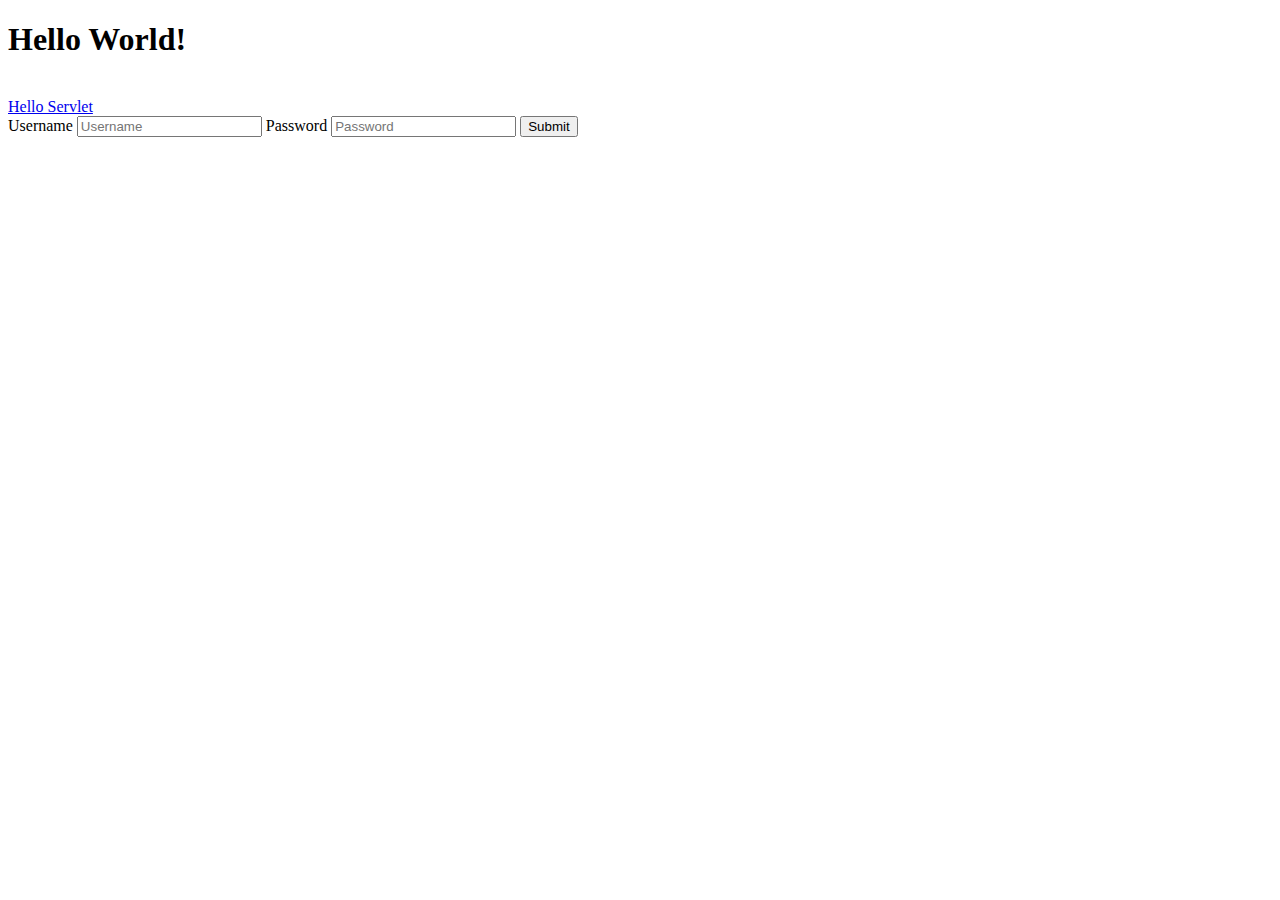
<file: target/demo-1.0-SNAPSHOT/index.html>
<!DOCTYPE html>
<html lang="it">
<head>
    <title>Demo check</title>
</head>
<body>
<h1>Hello World!</h1>
<br/>
<a href="hello-servlet">Hello Servlet</a>
<form action="hello-servlet" method="POST">
    <label for="user">Username</label>
    <input type="text" id="user" name="user" placeholder="Username">
    <label for="password">Password</label>
    <input type="password" id="password" name="password" placeholder="Password">
    <input type="submit" >
</form>
</body>
</html>
</file>
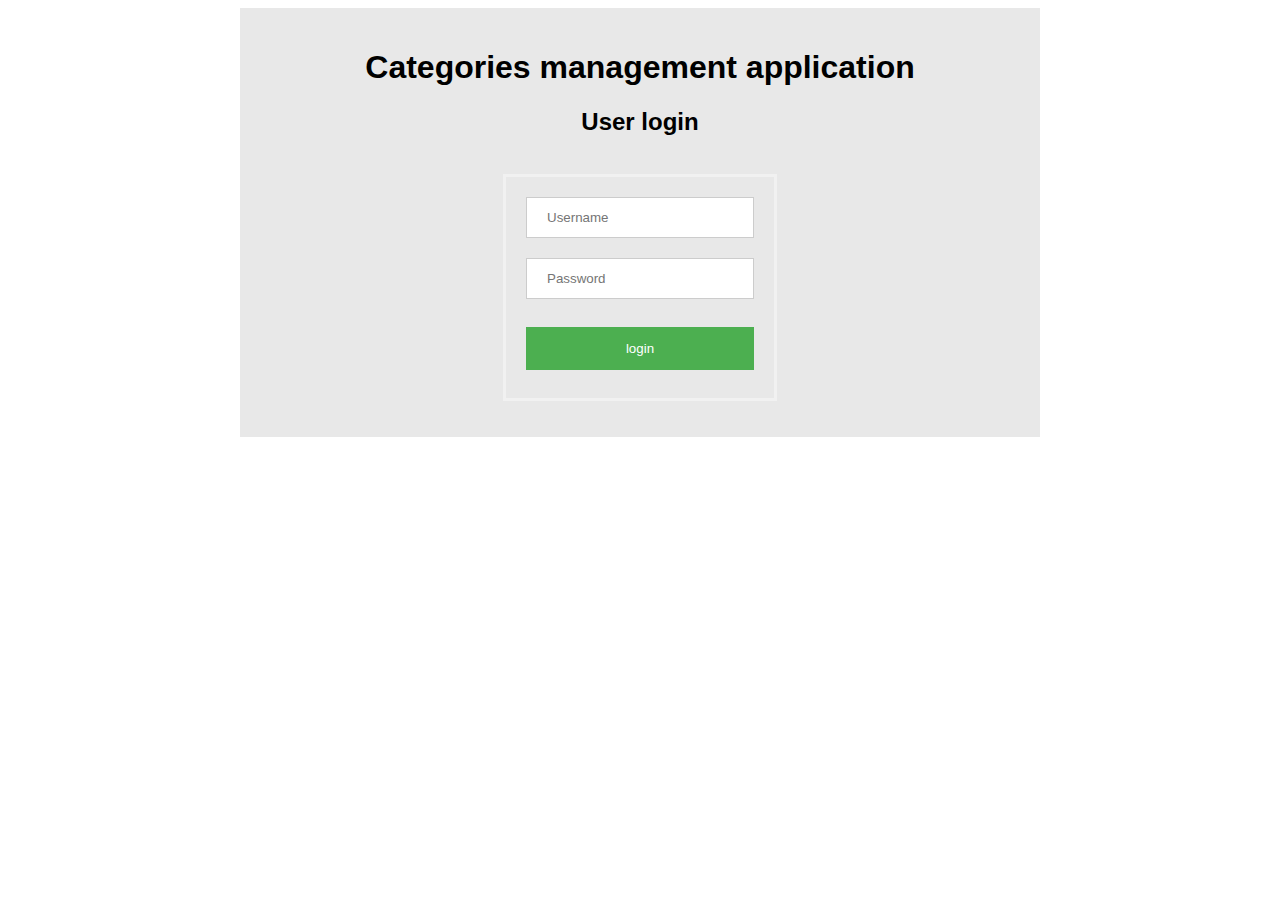
<file: src/main/webapp/index.html>
<!DOCTYPE html>
<html lang="en" xmlns:th="http://www.thymeleaf.org">
<head>
    <title>Login</title>
    <meta charset="UTF-8">
    <link rel="stylesheet" href="css/login.css">
    <link rel="shortcut icon" href="images/favicon.ico" type="image/x-icon">
    <link rel="icon" href="images/favicon.ico" type="image/x-icon">
</head>
<body>
<div class="container">
    <h1>Categories management application</h1>
    <h2>User login</h2>
    <br/>
    <form action="CheckLogin" method="POST">
        <input type="text" id="user" name="user" placeholder="Username" required>
        <input type="password" id="password" name="password" placeholder="Password" required>
        <input type="submit" value="login">
    </form>
    <div th:if="${!errorMessage.equals('')}">
        <p class="errorMessage" th:text="${errorMessage}"></p>
    </div>
</div>
</body>
</html>
</file>
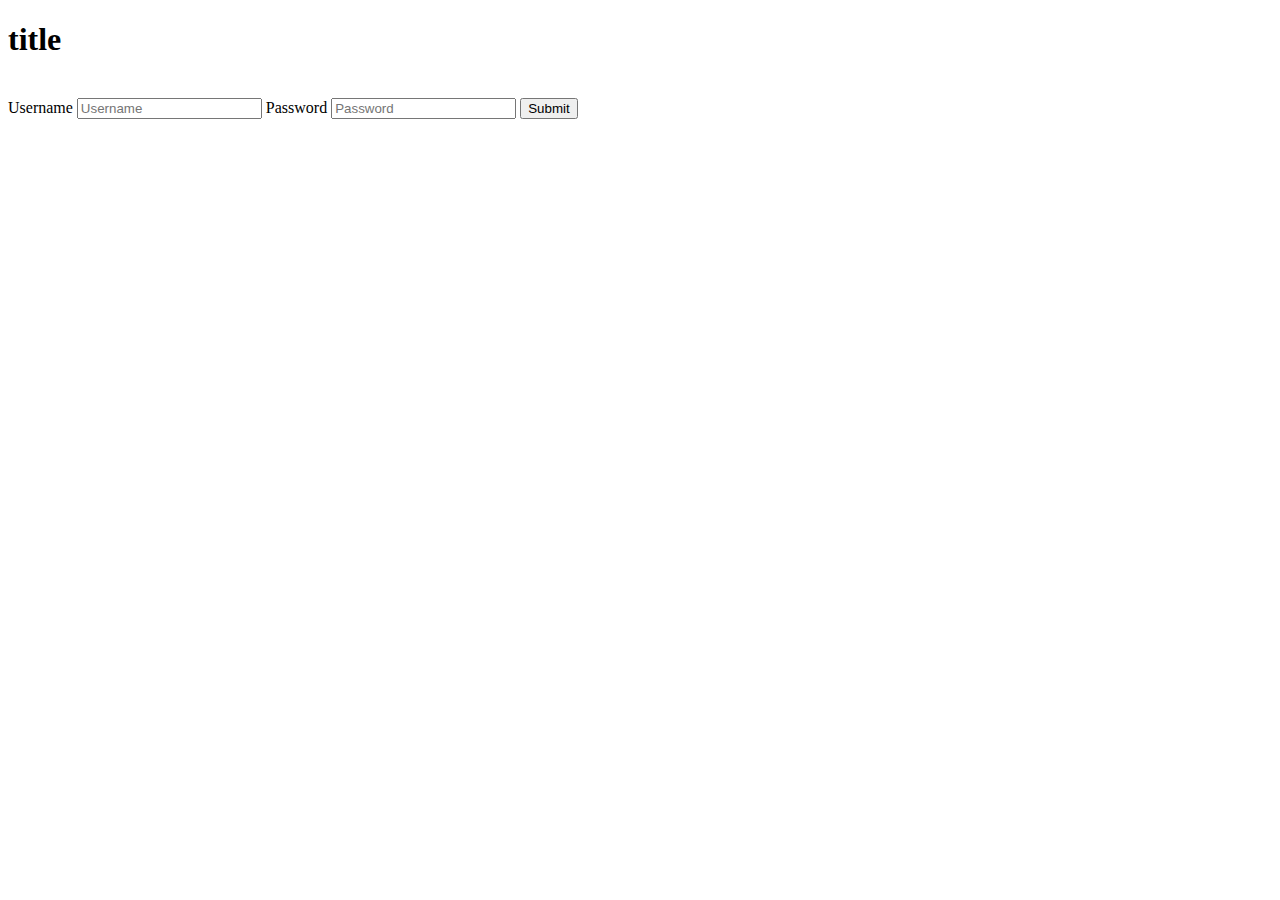
<file: src/main/webapp/WEB-INF/index.html>
<!DOCTYPE html>
<head><title>Demo check</title></head>
<body>
<h1>title</h1>
<br/>
<form action="CheckLogin" method="POST">
    <label for="user">Username</label>
    <input type="text" id="user" name="user" placeholder="Username">
    <label for="password">Password</label>
    <input type="password" id="password" name="password" placeholder="Password">
    <input type="submit" >
</form>
</body>
</html>
</file>
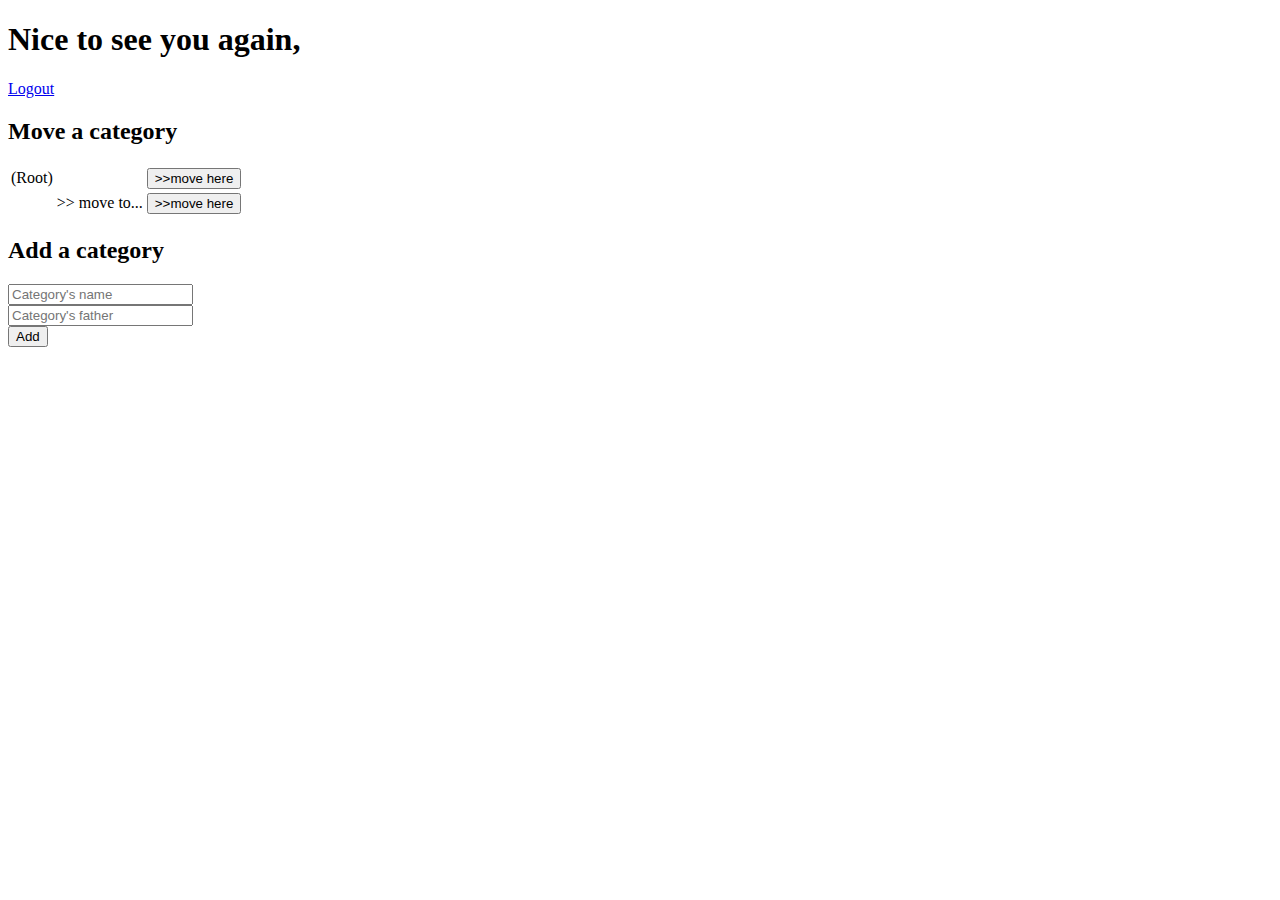
<file: src/main/webapp/WEB-INF/home.html>
<!DOCTYPE html>
<html lang="en" xmlns:th="http://www.thymeleaf.org">
<head>
    <meta charset="UTF-8">
    <link rel="stylesheet" th:href="@{/css/style.css}">
    <link rel="stylesheet" th:href="@{/css/tables.css}">
    <link rel="shortcut icon" th:href="@{images/favicon.ico}" type="image/x-icon">
    <link rel="icon" th:href="@{images/favicon.ico}" type="image/x-icon">
    <title>Category list</title>
</head>
<body>
<div class="container">
    <div>
        <h1 class="leftTitle">Nice to see you again, <span th:text="${session.user}"></span></h1>
        <a class="logout" href="Logout">Logout</a>
    </div>

    <div class="clearBoth"></div>
    <p class="errorMessage" th:text="${errorMessage}"></p>
    <div class="sideTable">
        <h2>Move a category</h2>
        <table class="pure-table pure-table-horizontal">
            <tbody>
            <tr>
                <td>(Root)</td>
                <td><!----></td>
                <td>
                    <div th:if="${!names.isEmpty()}">
                        <form action="MoveCategory" method="POST">
                            <input type="hidden" name="fromid" th:attr="value=${id}">
                            <input type="hidden" name="toid" value="0">
                            <input type="submit" name="submit" value=">>move here">
                        </form>
                    </div>
                </td>
            </tr>
            <tr th:each="c : ${tree}">
                <td>
                    <div th:class="${(names.isEmpty() || names.contains(c.getName())) ? 'base' : 'highlighted'}" th:utext="${c.getHTMLSpaces()} + ${c.getId()} +' '+ ${c.getName()}"></div>
                </td>
                <td>
                    <div th:if="${names.isEmpty()}">
                        <a th:href="@{/Home(id=${c.getId()})}"> >> move to...</a>
                    </div>
                </td>
                <td>
                    <div th:if="${names.contains(c.getName())}">
                        <form action="MoveCategory" method="POST">
                            <input type="hidden" name="fromid" th:attr="value=${id}">
                            <input type="hidden" name="toid" th:attr="value=${c.getId()}">
                            <input type="submit" name="submit" value=">>move here">
                        </form>
                    </div>
                </td>
            </tr>
            </tbody>
        </table>
    </div>
    <div class="sideForm">
        <h2>Add a category</h2>
        <form action="AddCategory" method="POST">
            <div class="column">
                <input type="text" name="name" id="name" placeholder="Category's name" required>
            </div>
            <div class="column">
                <input type="text" name="father" id="father" placeholder="Category's father" required>
            </div>
            <input class="submitButton" type="submit" value="Add">
        </form>
    </div>
</div>
</body>
</html>
</file>
<file: src/main/webapp/css/login.css>
body {
    font-family: Arial, Helvetica, sans-serif;
    max-width: 800px;
    margin-left: auto;
    margin-right: auto;
}
form {
    border: 3px solid #f1f1f1;
    width: max(100px, 30%);
    margin-left: auto;
    margin-right: auto;
    padding: 20px;
}

.container{
    overflow: auto;
    background-color: #E8E8E8;
    padding: 20px;
    text-align: center;
}

input[type=text], input[type=password] {
    padding: 12px 20px;
    display: inline-block;
    border: 1px solid #ccc;
    box-sizing: border-box;
    width: 100%;
    margin-bottom: 20px;
}

input[type=submit] {
    background-color: #4CAF50;
    color: white;
    padding: 14px 20px;
    margin: 8px 0;
    border: none;
    cursor: pointer;
    width: 100%;
}

input[type=submit]:hover {
    opacity: 0.8;
}

.errorMessage{
    margin-left: auto;
    margin-right: auto;
    color: red;
}
</file>
